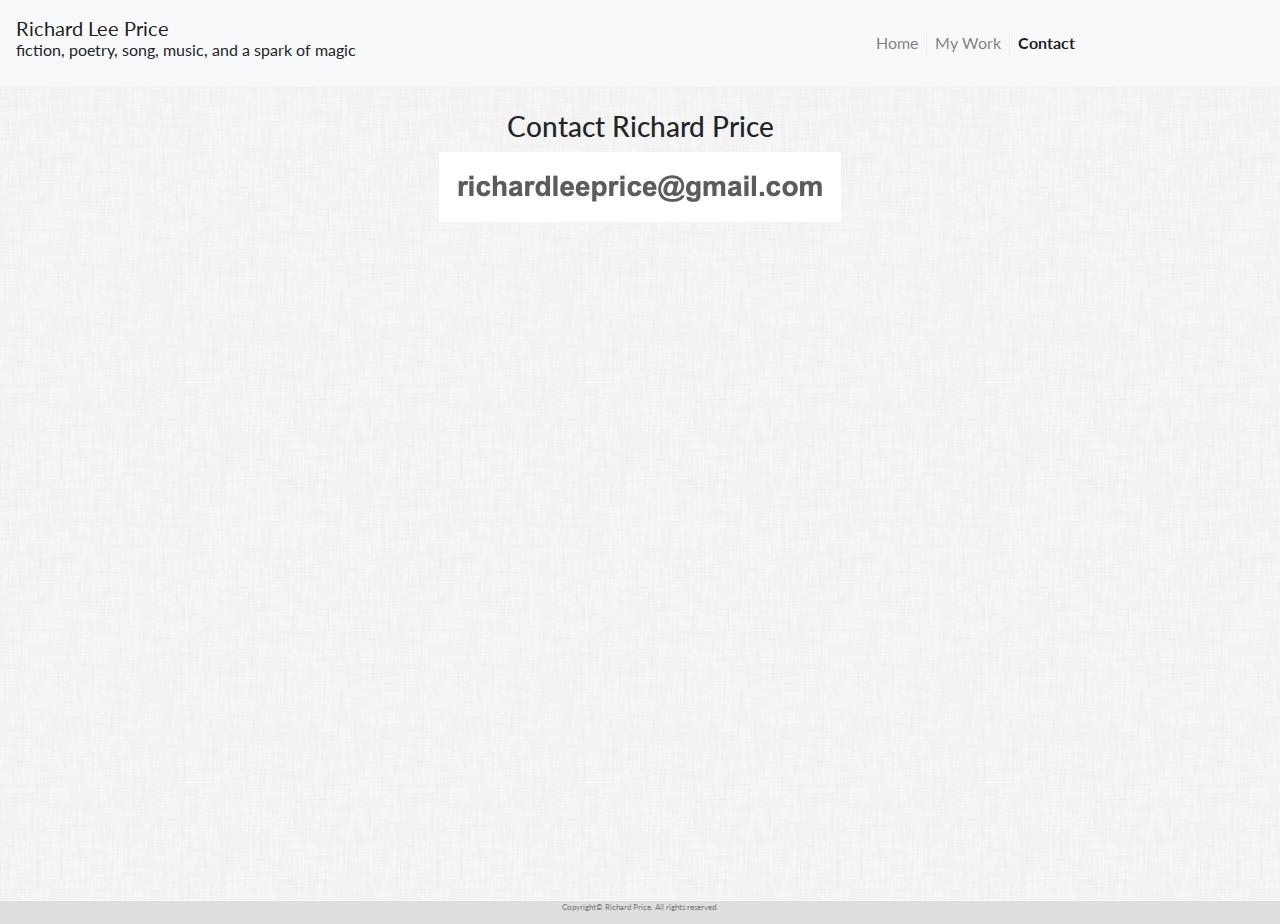
<file: contact.html>
<!DOCTYPE html>
<html lang="en">

<head>
    <meta charset="UTF-8">
    <meta name="viewport" content="width=device-width, initial-scale=1.0">
    <meta http-equiv="X-UA-Compatible" content="ie=edge">
    <title>Richard Price</title>

    <link rel="stylesheet" href="assets/bootstrap-4.3.1-dist/css/bootstrap.min.css">
    <link rel="stylesheet" href="assets/css/style.css">
    <script src="https://code.jquery.com/jquery-3.3.1.slim.min.js"
        integrity="sha384-q8i/X+965DzO0rT7abK41JStQIAqVgRVzpbzo5smXKp4YfRvH+8abtTE1Pi6jizo" crossorigin="anonymous">
    </script>
    <script src="https://cdnjs.cloudflare.com/ajax/libs/popper.js/1.14.7/umd/popper.min.js"
        integrity="sha384-UO2eT0CpHqdSJQ6hJty5KVphtPhzWj9WO1clHTMGa3JDZwrnQq4sF86dIHNDz0W1" crossorigin="anonymous">
    </script>
    <script src="https://stackpath.bootstrapcdn.com/bootstrap/4.3.1/js/bootstrap.min.js"
        integrity="sha384-JjSmVgyd0p3pXB1rRibZUAYoIIy6OrQ6VrjIEaFf/nJGzIxFDsf4x0xIM+B07jRM" crossorigin="anonymous">
    </script>
    <link href="https://fonts.googleapis.com/css?family=Lato: 100,300,400,700,900" rel="stylesheet">


</head>

<body>
    <div class="content">
        <div class="content-inside">
            <nav class="navbar navbar-expand-lg navbar-light bg-light row justify-content-between">
                <div id="brand" class="col-sm-6">
                    <a class="navbar-brand" href="./index.html">Richard Lee Price</a>
                    <p id="navP">fiction, poetry, song, music, and a spark of magic</p>
                </div>
                <button class="navbar-toggler" type="button" data-toggle="collapse" data-target="#navbarNav"
                    aria-controls="navbarNav" aria-expanded="false" aria-label="Toggle navigation">
                    <span class="navbar-toggler-icon"></span>
                </button>
                <div class="collapse navbar-collapse col-sm-4" id="navbarNav">
                    <ul class="navbar-nav">
                        <li class="nav-item">
                            <a class="nav-link" href="./index.html">Home <span class="sr-only"></span></a>
                        </li>
                        <li class="nav-item">
                            <a class="nav-link" href="./mywork.html">My Work</a>
                        </li>
                        <!-- <li class="nav-item">
                            <a class="nav-link" href="#">Joy Rider</a>
                        </li>
                        <li class="nav-item">
                            <a class="nav-link" href="#">Austin Music Scene</a>
                        </li>
                        <li class="nav-item">
                            <a class="nav-link" href="#">Reviews</a>
                        </li> -->
                        <li class="nav-item active">
                            <a class="nav-link" id="noBorder" href="#"><strong>Contact</strong></a>
                        </li>
                    </ul>
                </div>
            </nav>
            <br>
            <div class="container">
                <div class="contact">
                    <h3>Contact Richard Price</h3>
                    <img src="./assets/images/email.png" alt="contact me">
                </div>
            </div>
        </div>
    </div>
    <footer>
        <p>Copyright© Richard Price. All rights reserved. </p>
    </footer>

</body>

</html>
</file>
<file: assets/css/style.css>
/* sticky footer */
html, body {
    height: 100%;
    margin: 0;
    font-family: 'lato';
  }
  .content {
    min-height: 100%;
  }
  .content-inside {
    padding: 0;
    padding-bottom: 50px;
  }
/* end sticky footer */
body {
    background-image: url(../../assets/images/dust_scratches.png);
    
}


#navP {
    margin-top: -10px;
}

#navbarNav {
    margin-left:100px;
}

.nav-link {
    border-right:1px solid #d3d3d347;
    padding: 0;
}

#noBorder {
    border:none;
}



footer {
    border-top:1px solid #f8f9fa;
    background:#dcdedf;
    text-align: center;
    margin-bottom:0;
    height: 24px;
}
footer p {
    color:gray;
    font-size: 8px;
}
/* contact page css */
.contact {
    margin:auto;
    padding: auto;
    text-align: center;
}
</file>
